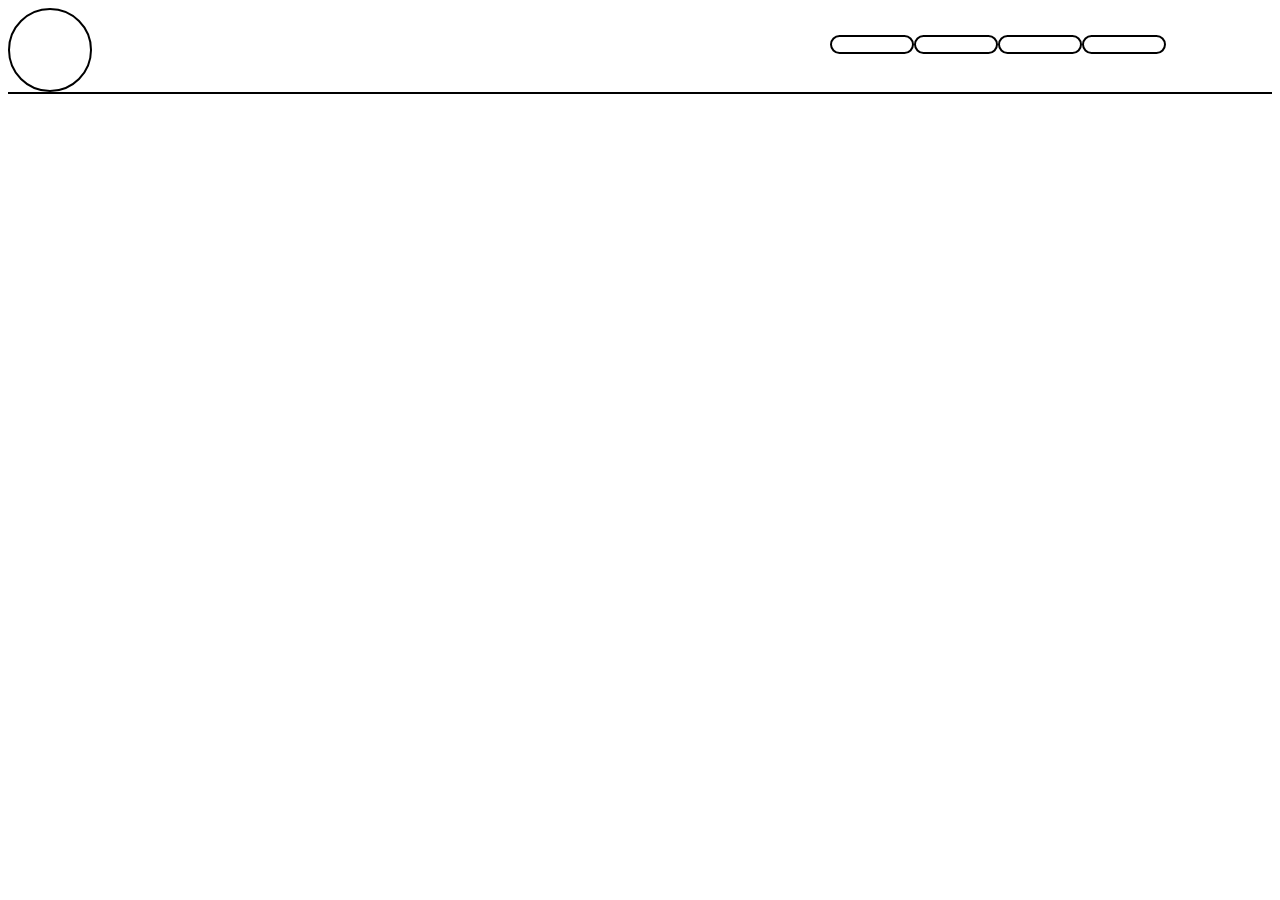
<file: tableau.html/carre2.html>
<!DOCTYPE html>
<html lang="en">

<head>
    <meta charset="UTF-8">
    <meta name="viewport" content="width=device-width, initial-scale=1.0">
    <title>Document</title>
</head>
<style>
    .conteneur {
        border-bottom: 2px solid black;
        display: flex;
        align-items: center;
        justify-content: space-between;
    }

    .logo {
        width: 80px;
        height: 80px;
        border: 2px solid black;
        border-radius: 50%;

    }

    .menu {
        width: 35%;
        height: 30px;
        display: flex;
    }

    .petitrectangle {
         width: 80px;
         height: 15px;
         border: 2px solid black;
         border-radius: 12px;
    }
    .grosrectangle{
        width: 85px;
        height: 350px;
        border: 2px solid black;
        margin: 40px auto;
        border-radius: 10px;

        
    }
</style>

<body>
    <div class="conteneur">
        <div class="logo"></div>
        <div class="menu">
            <div class="petitrectangle"></div>
            <div class="petitrectangle"></div>
            <div class="petitrectangle"></div>
            <div class="petitrectangle"></div>
        </div>
    </div>
    </div>

</body>

</html>
</file>
